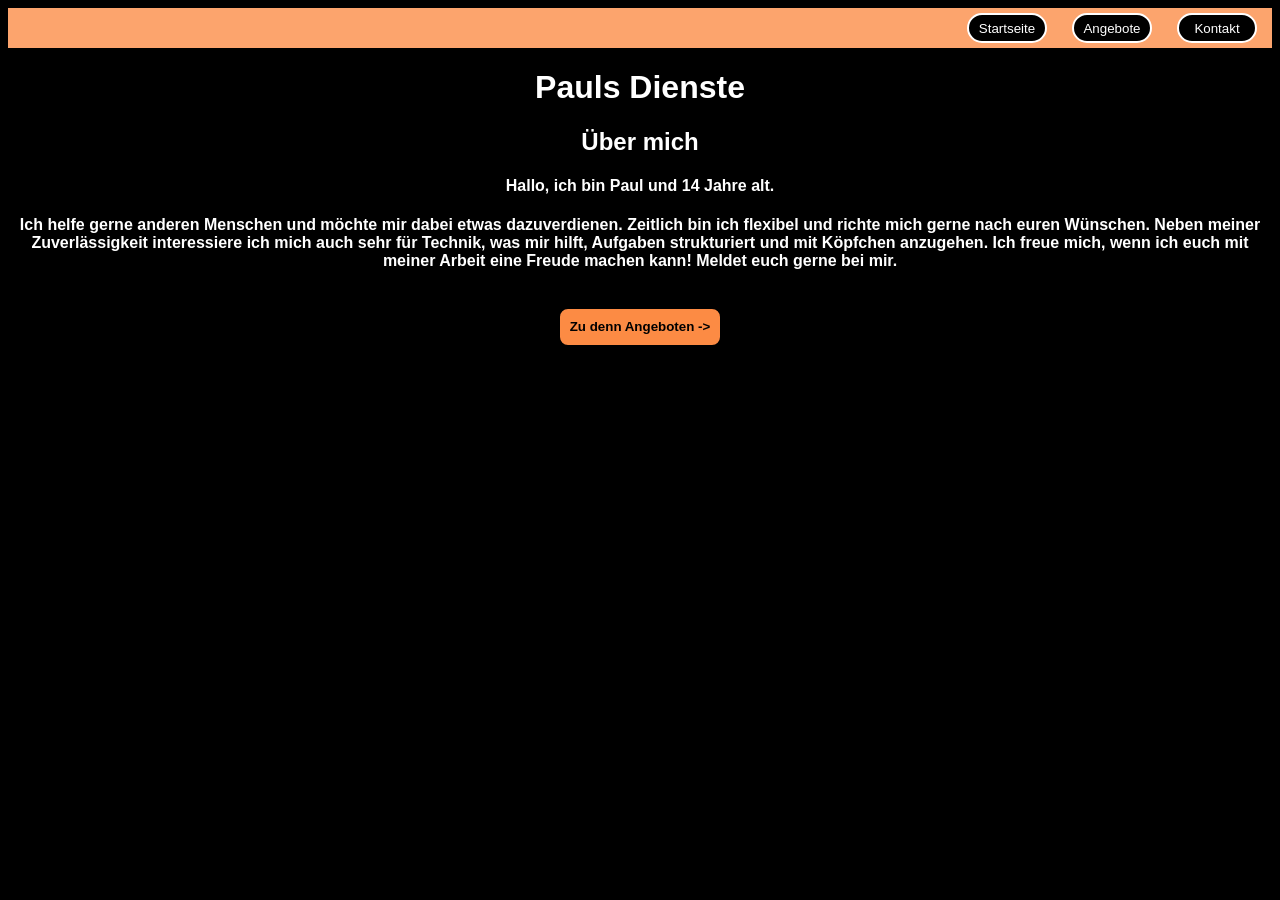
<file: index.html>
<!DOCTYPE html>
<html lang="en">
<head>
    <meta charset="UTF-8">
    <meta name="viewport" content="width=device-width, initial-scale=1.0">
    <meta name="google-site-verification" content="VUSjI4hX1mz-aqyChlbEBGpgNu1jJaB3OQ1V9WgUEh8"/>
    <title>Paul Dienste</title>

    <link rel="stylesheet" href="stylesheet.css">
    <script src="app.js"  defer></script>
</head>
    <body> 
        <header>
            <div class="nav-container">
                <div class="spacer"></div>
                <a href="index.html" ><button class="nav-button">Startseite</button></a>
                <a href="angebote.html"><button class="nav-button">Angebote</button></a>
                <a href="kontakt.html" style="margin-right: 10px;"><button class="nav-button">Kontakt</button></a>
            </div>
        </header>

        <div class="site">
            <h1>Pauls Dienste</h1>
            <h2>Über mich</h2>
            <h4>Hallo, ich bin Paul und 14 Jahre alt.</h4>
            <h4>Ich helfe gerne anderen Menschen und möchte mir dabei etwas dazuverdienen. Zeitlich bin ich flexibel und richte mich gerne nach euren Wünschen. Neben meiner Zuverlässigkeit interessiere ich mich auch sehr für Technik, was mir hilft, Aufgaben strukturiert und mit Köpfchen anzugehen. Ich freue mich, wenn ich euch mit meiner Arbeit eine Freude machen kann! Meldet euch gerne bei mir.</h4>
            <a href="angebote.html"><button class="to-sth-btn">Zu denn Angeboten -></button></a>
        </div>
    </body>
</html>
</file>
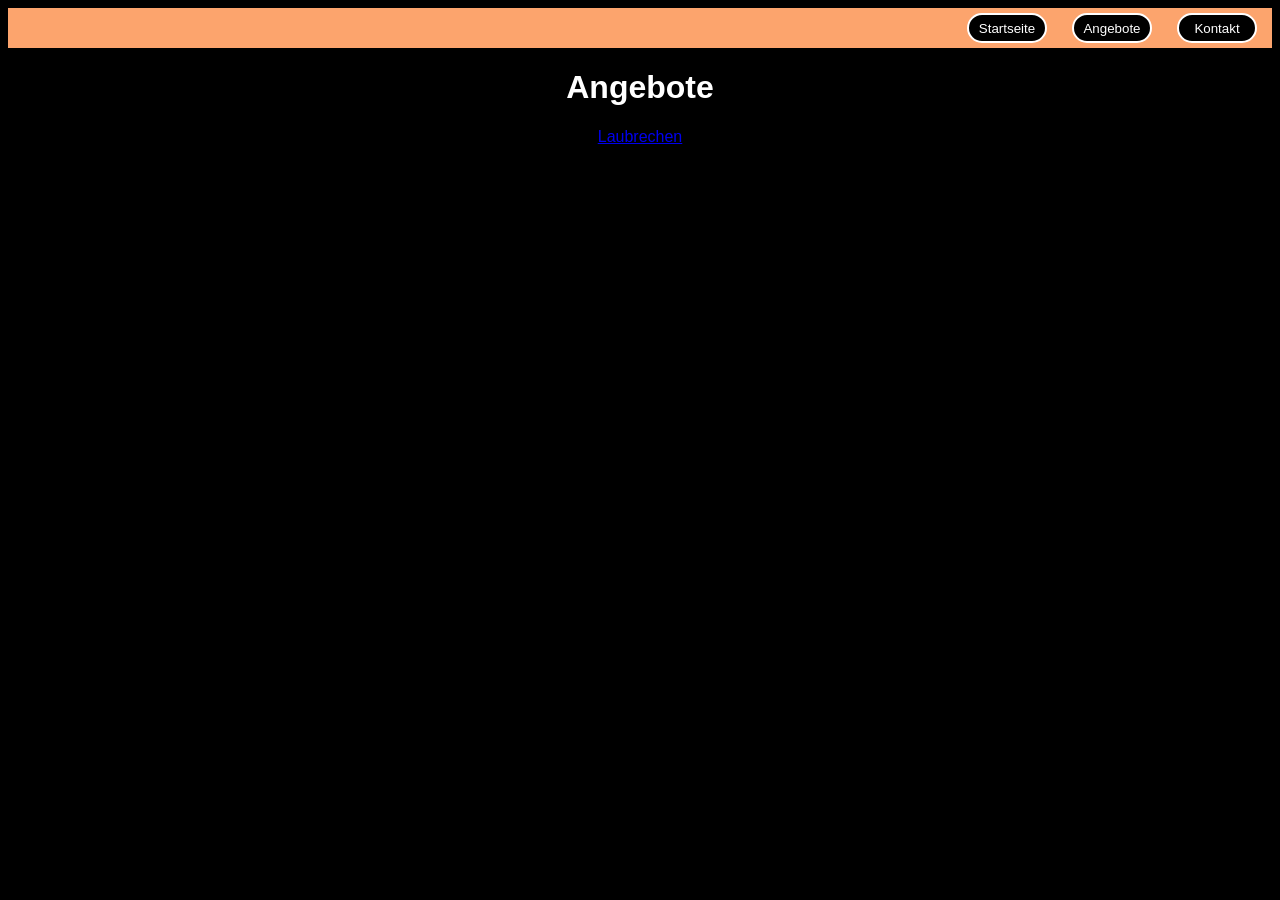
<file: angebote.html>
<!DOCTYPE html>
<html lang="en">
<head>
    <meta charset="UTF-8">
    <meta name="viewport" content="width=device-width, initial-scale=1.0">
    <title>Angebote</title>
    <link rel="stylesheet" href="stylesheet.css">
    <script src="app.js" defer></script>
</head>
<body>
    <header>
        <div class="nav-container">
            <div class="spacer"></div>
            <a href="index.html" ><button class="nav-button">Startseite</button></a>
            <a href="angebote.html"><button class="nav-button">Angebote</button></a>
            <a href="kontakt.html" style="margin-right: 10px;"><button class="nav-button">Kontakt</button></a>
        </div>
    </header>

    <div class="site">
        <h1>Angebote</h1>
        <a href="#" onclick="laubrechen()">Laubrechen</a>
        <div class="angebot" id="laubrechen-card">
            <h2>Laubrechen</h2>
            <h3>Ich reche ihr Laub auf!</h3>
            <h3>Stundenlohn: 9€</h3>
            <h3>Ich bringe meinen Eigenen Rechen mit!</h3>
        </div>
    </div>
</body>
</html>
</file>
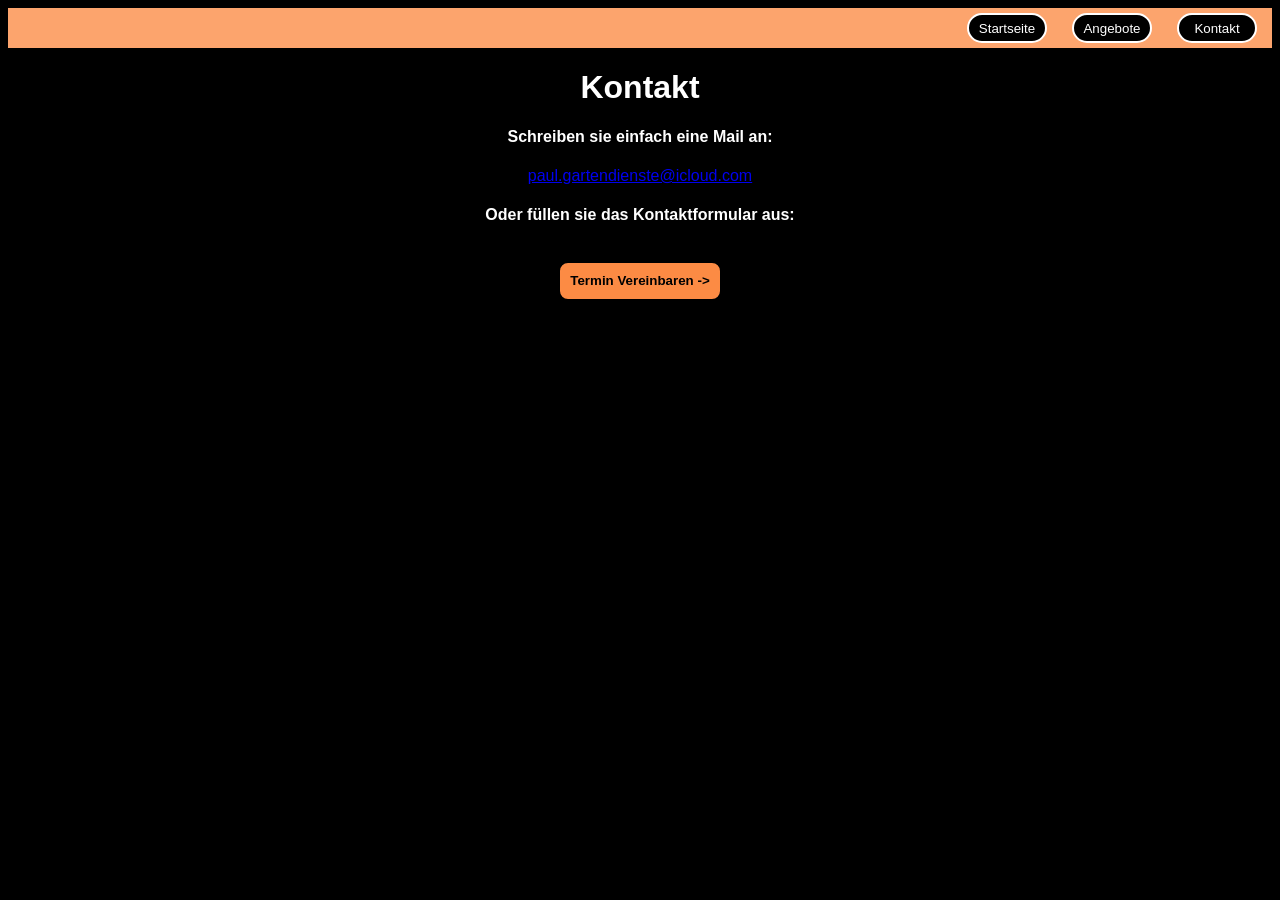
<file: kontakt.html>
<!DOCTYPE html>
<html lang="en">
<head>
    <meta charset="UTF-8">
    <meta name="viewport" content="width=device-width, initial-scale=1.0">
    <title>Kontakt</title>
    <link rel="stylesheet" href="stylesheet.css">
    <script src="app.js"  defer></script>
</head>
    <body>
        <header>
            <div class="nav-container">
                <div class="spacer"></div>
                <a href="index.html" ><button class="nav-button">Startseite</button></a>
                <a href="angebote.html"><button class="nav-button">Angebote</button></a>
                <a href="kontakt.html" style="margin-right: 10px;"><button class="nav-button">Kontakt</button></a>
            </div>
        </header>

        <div class="site">
            <h1>Kontakt</h1>
            <h4>Schreiben sie einfach eine Mail an:</h4>
            <a href="mailto:paul.gartendienste@icloud.com">paul.gartendienste@icloud.com</a>
            <h4>Oder füllen sie das Kontaktformular aus:</h4>
            <a href="terminform.html"><button class="to-sth-btn">Termin Vereinbaren -></button></a>
        </div>
    </body>
</html>
</file>
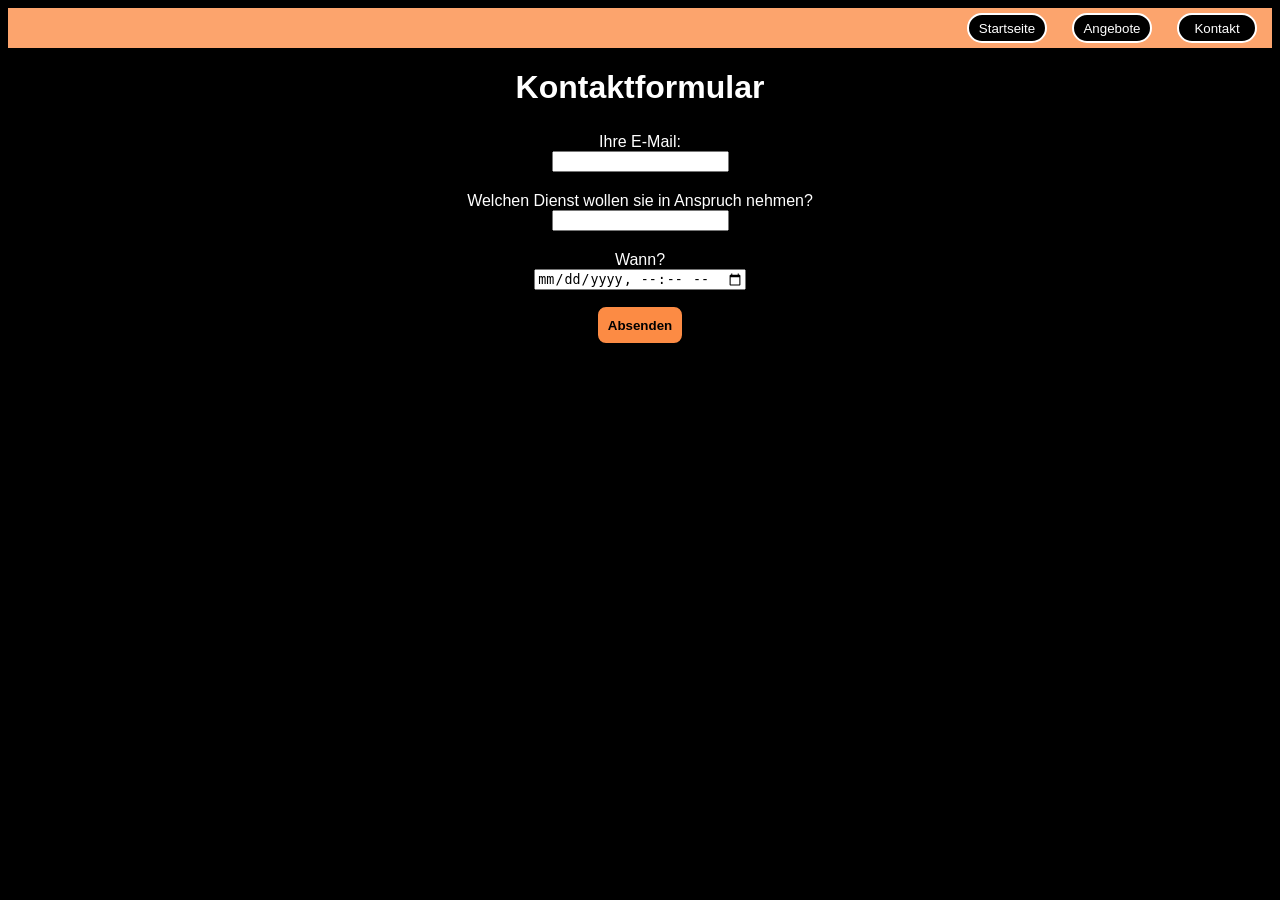
<file: terminform.html>
<!DOCTYPE html>
<html lang="en">
<head>
    <meta charset="UTF-8">
    <meta name="viewport" content="width=device-width, initial-scale=1.0">
    <title>Termin Vereinbaren</title>
    <link rel="stylesheet" href="stylesheet.css">
    <script src="app.js"  defer></script>
</head>
    <body>
        <header>
            <div class="nav-container">
                <div class="spacer"></div>
                <a href="index.html" ><button class="nav-button">Startseite</button></a>
                <a href="angebote.html"><button class="nav-button">Angebote</button></a>
                <a href="kontakt.html" style="margin-right: 10px;"><button class="nav-button">Kontakt</button></a>
            </div>
        </header>

        <h1>Kontaktformular</h1>

        <form action="https://formspree.io/f/mnjedjgw" method="POST">
            <label class="formlabel">
                Ihre E-Mail:
                <br>
                <input type="email" name="mail">
            </label>
            <label class="formlabel">
                Welchen Dienst wollen sie in Anspruch nehmen?
                <br>
                <input type="text" name="dienst"></input>
            </label>
            <label class="formlabel">
                Wann?
                <br>
                <input type="datetime-local" name="datum"></label>
            </label>
            <button class="to-sth-btn" type="submit">Absenden</button>
        </form>
    </body>
</html>
</file>
<file: stylesheet.css>
body {
    font-family: sans-serif;
    text-align: center;
    background-color: #000000;
    color: #FFFFFF;
    font-weight: 400;
}

.site {
    margin: auto;
}

.nav-container {
    display: flex; 
    gap: 15px;
    background-color: #FCA46D;
    height: auto;
    margin: auto;
}

.nav-button {
    margin: 5px;
    width: 80px;
    height: 30px;
    border-radius: 50px;
    background-color: #000000;
    border: 2px solid #FFFFFF;
    color: #FFFFFF;
    transition: 0.3s ease;
}

.nav-button:hover {
    transform: scale(1.2);
}

.spacer {
    flex: 1;
}

.to-sth-btn {
    height: 40px;
    border-radius: 10px;
    background-color: #FC8B44;
    border: 2px solid #000000;
    color: #000000;
    font-weight: 800;
    padding: 10px;
    transition: 0.3s ease;
    margin-left: 5px;
    margin-right: 5px;
    margin-top: 15px;
}

.to-sth-btn:hover {
    transform: scale(1.2);
}

.angebot {
    display: none;
    background-color: #F2BA96;
    color: #000000;
    padding: 10px;
    margin-top: 30px;
}

.formlabel {
    display: block;
    margin-top: 15px;
    padding-top: 5px;
}
</file>
